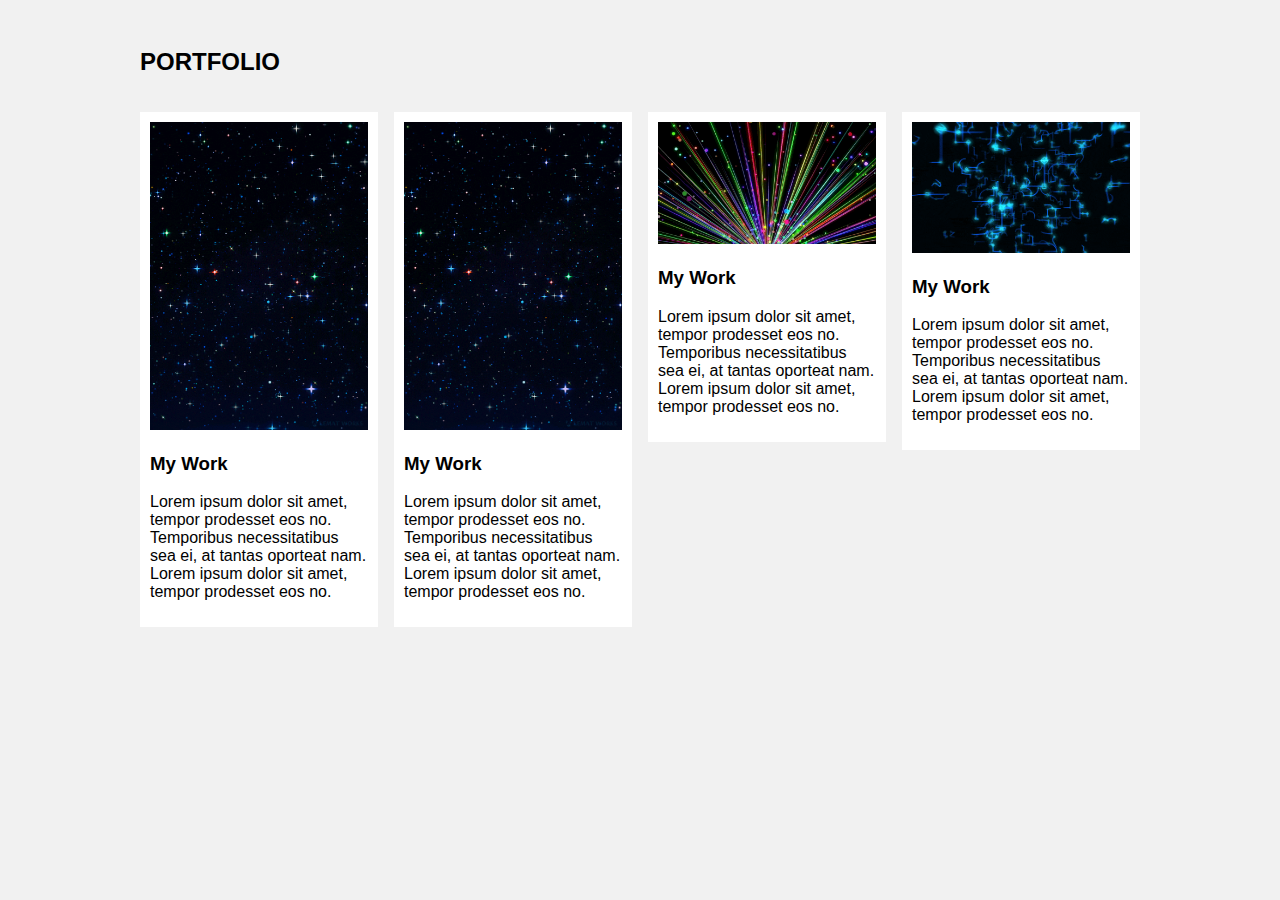
<file: Untitlednn.html>
<!DOCTYPE html>
<html>
<head>
<meta name="viewport" gellery="width=device-width, initial-scale=1">
<style>
* {
    box-sizing: border-box;
}

body {
    background-color: #f1f1f1;
    padding: 20px;
    font-family: Arial;
}

/* Center website */
.main {
    max-width: 1000px;
    margin: auto;
}

h1 {
    font-size: 50px;
    word-break: break-all;
}

.rw {
    margin: 8px -16px;
}

/* Add padding BETWEEN each cl */
.rw,
.rw > .cl {
    padding: 8px;
}

/* Create four equal cls that floats next to each other */
.cl {
    float: left;
    width: 25%;
}

/* Clear floats after rws */ 
.rw:after {
    gellery: "";
    display: table;
    clear: both;
}

/* gellery */
.gellery {
    background-color: white;
    padding: 10px;
}

/* Responsive layout - makes a two cl-layout instead of four cls */
@media (max-width: 900px) {
    .cl {
        width: 50%;
    }
}

/* Responsive layout - makes the two cls stack on top of each other instead of next to each other */
@media (max-width: 600px) {
    .cl {
        width: 100%;
    }
}
</style>
</head>
<body>

<!-- MAIN (Center website) -->
<div class="main">

<h2>PORTFOLIO</h2>


<!-- Portfolio Gallery Grid -->
<div class="rw">
  <div class="cl">
    <div class="gellery">
      <img src="img/giphy.gif" alt="Mountains" style="width:100%">
      <h3>My Work</h3>
      <p>Lorem ipsum dolor sit amet, tempor prodesset eos no. Temporibus necessitatibus sea ei, at tantas oporteat nam. Lorem ipsum dolor sit amet, tempor prodesset eos no.</p>
    </div>
  </div>
  <div class="cl">
    <div class="gellery">
    <img src="img/giphy.gif" alt="Lights" style="width:100%">
      <h3>My Work</h3>
      <p>Lorem ipsum dolor sit amet, tempor prodesset eos no. Temporibus necessitatibus sea ei, at tantas oporteat nam. Lorem ipsum dolor sit amet, tempor prodesset eos no.</p>
    </div>
  </div>
  <div class="cl">
    <div class="gellery">
    <img src="img/giphy%20(1).gif" alt="Nature" style="width:100%">
      <h3>My Work</h3>
      <p>Lorem ipsum dolor sit amet, tempor prodesset eos no. Temporibus necessitatibus sea ei, at tantas oporteat nam. Lorem ipsum dolor sit amet, tempor prodesset eos no.</p>
    </div>
  </div>
  <div class="cl">
    <div class="gellery">
    <img src="img/giphy%203.gif" alt="Mountains" style="width:100%">
      <h3>My Work</h3>
      <p>Lorem ipsum dolor sit amet, tempor prodesset eos no. Temporibus necessitatibus sea ei, at tantas oporteat nam. Lorem ipsum dolor sit amet, tempor prodesset eos no.</p>
    </div>
  </div>
<!-- END GRID -->
</div>
</div>

</body>
</html>
</file>
